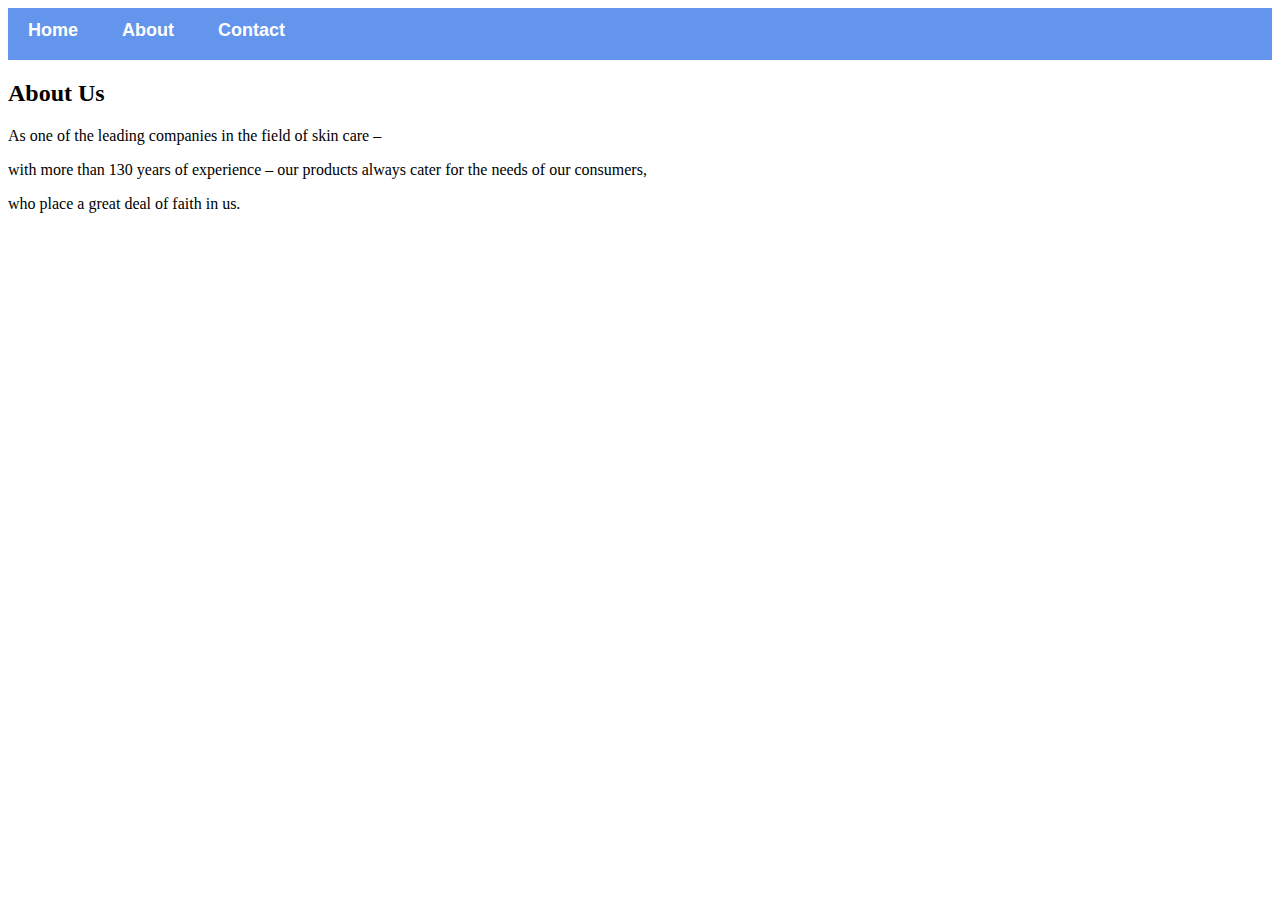
<file: about.html>
<!DOCTYPE html>
<html>
    <head>
        <link rel="stylesheet" href="style.css">
    </head>
    <body>
        <div id='menu'>
            <a href="index.html">Home</a>
            <a href="about.html">About</a>
            <a href="contact.html">Contact</a>
            </div>

        <h2>About Us</h2>
        <p></p>As one of the leading companies in the field of skin care –</p>
         <p>with more than 130 years of experience – our products always cater for the needs of our consumers,</p>
        <p> who place a great deal of faith in us.</p>
        
    </body>
</html>
</file>
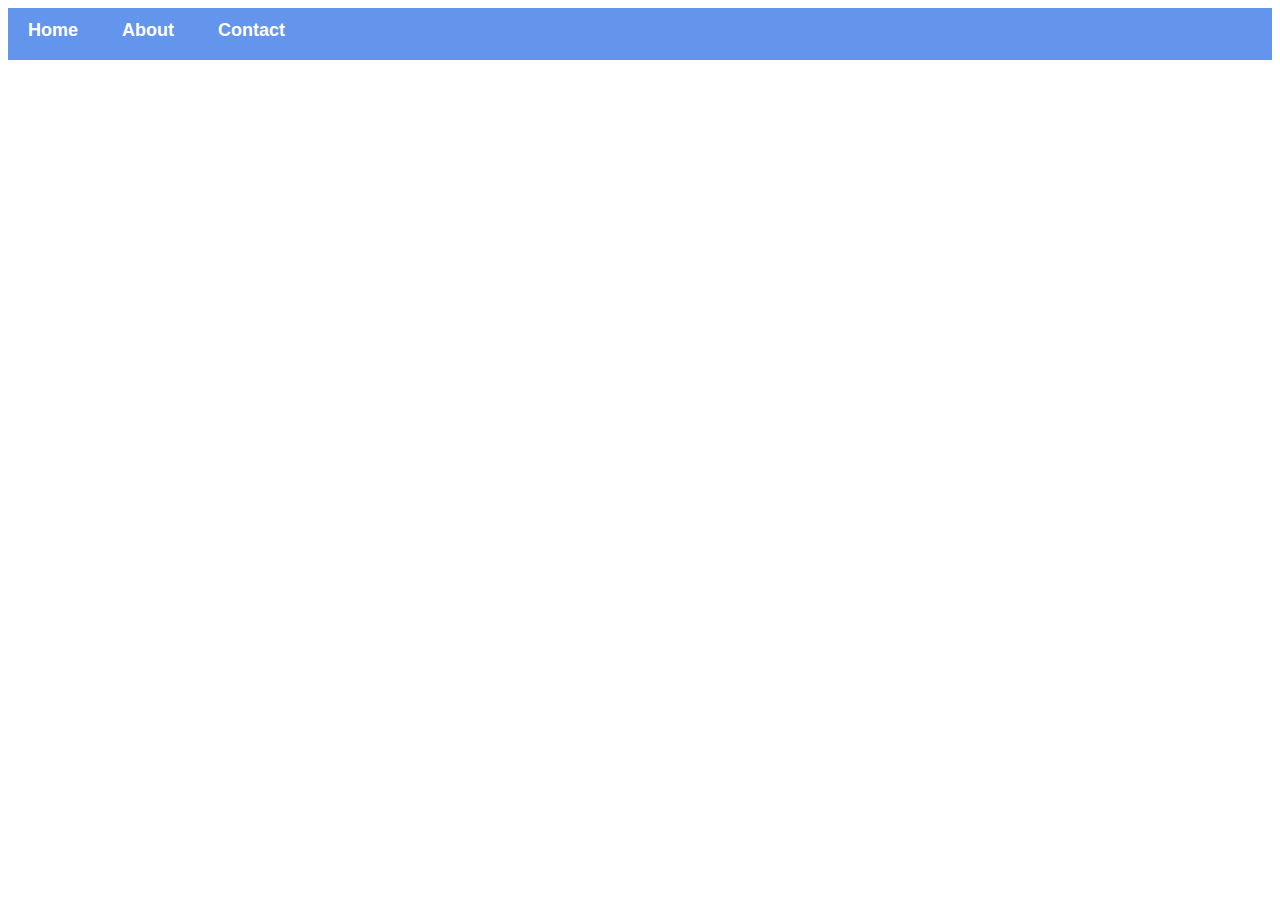
<file: buynow.html>
<!DOCTYPE html>
<html>
    <head>
        <link rel="stylesheet" href="style.css">
    </head>
    <body>
        <div id='menu'>
            <a href="index.html">Home</a>
            <a href="about.html">About</a>
            <a href="contact.html">Contact</a>
        </div>
        
            
        </div>
    </body>
</file>
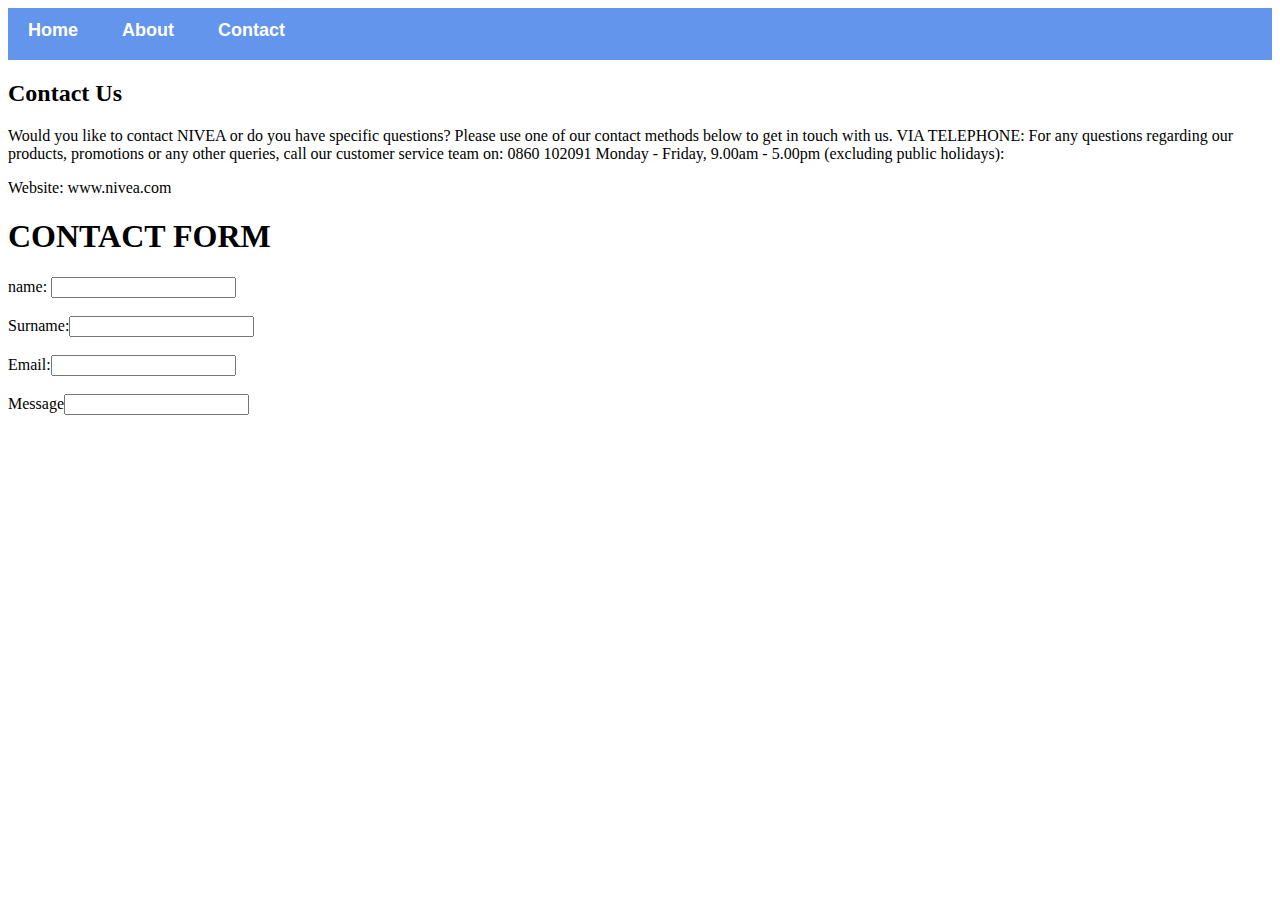
<file: contact.html>
<!DOCTYPE html>
<html>
    <head>
        <link rel="stylesheet" href="style.css">
    </head>
    <body>
        <div id='menu'>
            <a href="index.html">Home</a>
            <a href="about.html">About</a>
            <a href="contact.html">Contact</a>
            </div>

        <h2>Contact Us</h2>
        <p>Would you like to contact NIVEA or do you have specific questions? Please use one of our contact methods below to get in touch with us.
 

            VIA TELEPHONE:
            For any questions regarding our products, promotions or any other queries, call our customer service team on:
            
            0860 102091
            
            Monday - Friday, 9.00am - 5.00pm (excluding public holidays):</p>
        
        <p>Website: www.nivea.com</p>
        <forms>
            <h1>CONTACT FORM</h1>
           <label for="name">name:</label> <input type="text" id='name'/>
           <br/><br/>
           <label for="Surname">Surname:</label><input type="text"id="surname"/>
           <br/><br/>
           <label for="Email"> Email:</label><input type="text"id="Email"/>
           <br/><br/>
           <label for="message">Message</label><input type="text"id="message"/>
        </forms> 




    </body>
</html>
</file>
<file: style.css>
.gallery img{
    width: 100%;
}
#menu{
    width: 100%;
    height: 40px;
    background-color: cornflowerblue;
    padding-top: 12px;
}
#menu a{
    color:white;
    font-family: Arial, Helvetica, sans-serif;
    font-size: 18px;
    text-decoration: none;
    font-weight: 800;

    padding-left: 20px;
    padding-right: 20px;
}
#menu a:hover{
color:#bd7c50;
}

.button{
    background-color: orangered;
    color:black;
    padding:7px 7px;
    border:none;}
    
    table{
    font-family:helvetica;
    border-collapse:collapse;
    border-width:1px;
    border-color:rgb(255, 0, 0);
    }
    th{
    font-weight:500;
    background-color:orangered;
    color:#fff;
    font-family:helvetica;
    padding:7px;
    }
    
    td{
    padding:7px;
    font-weight:500;
    font-family:helvetica;
</file>
